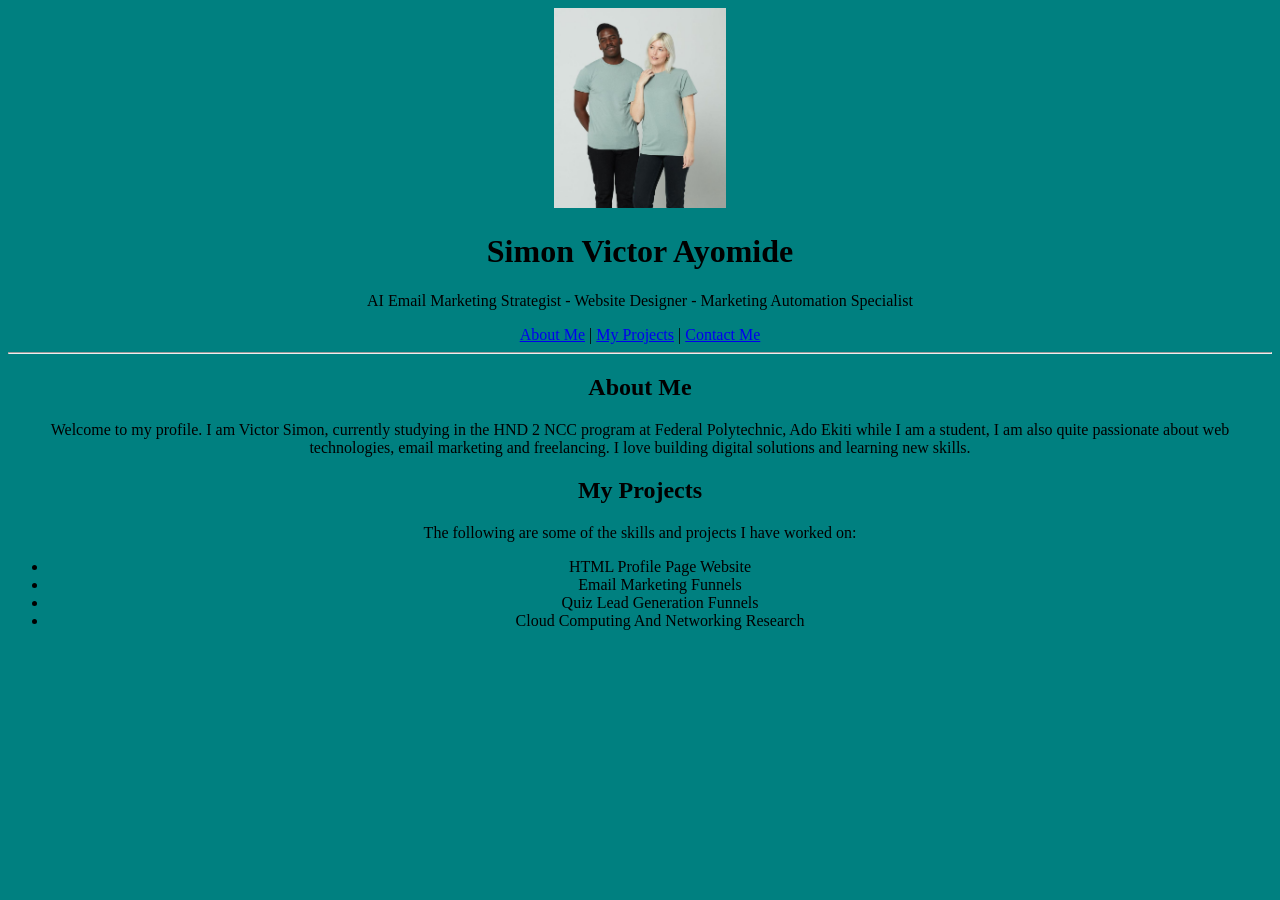
<file: index.html>
<!DOCTYPE html>
<html lang="en">

<head>
    <meta charset="UTF-8">
    <meta name="viewport" content="width=device-width, initial-scale=1.0">
    <title>Myprofile</title>
</head>
<center>

    <body bgcolor="teal">
        <div>
            <img src="./mypic.png" height="200px" />
            <h1>Simon Victor Ayomide</h1>
            <p>AI Email Marketing Strategist - Website Designer - Marketing Automation Specialist</p>
        </div>

        <div align="center">
            <a href="#about">About Me</a> |
            <a href="#projects">My Projects</a> |
            <a href="contact.html">Contact Me</a>
        </div>
        <hr>
        <div id="about">
            <h2>About Me</h2>
            <p>Welcome to my profile. I am Victor Simon, currently studying in the HND 2 NCC program at Federal
                Polytechnic, Ado Ekiti while I am a student, I am also quite passionate about web technologies, email
                marketing and freelancing. I love building digital solutions and learning new skills.</p>
        </div>

        <div id="projects">
            <h2>My Projects</h2>
            <p>The following are some of the skills and projects I have worked on:</p>
            <ul>
                <li>HTML Profile Page Website</li>
                <li>Email Marketing Funnels</li>
                <li>Quiz Lead Generation Funnels</li>
                <li>Cloud Computing And Networking Research</li>
            </ul>
        </div>
    </body>
    <center />

</html>
</file>
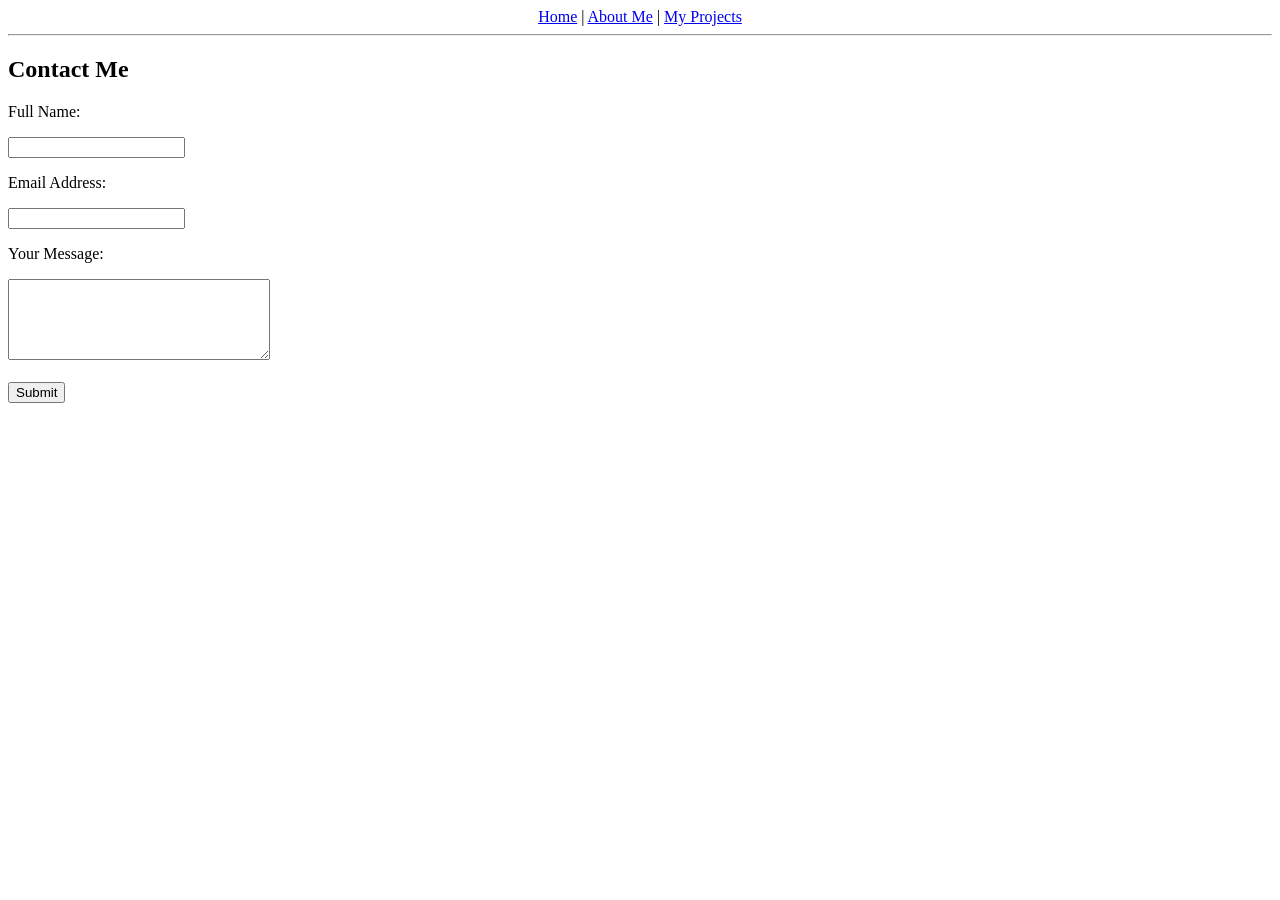
<file: contact.html>
<!DOCTYPE html>
<html>

<head>
    <title>Contact Me</title>
</head>

<body>
    <div align="center">
        <a href="index.html">Home</a> |
        <a href="index.html#about">About Me</a> |
        <a href="index.html#projects">My Projects</a>
    </div>

    <hr>

    <div id="contact">
        <h2>Contact Me</h2>
        <form>
            <p>Full Name:</p>
            <input type="text">

            <p>Email Address:</p>
            <input type="email">

            <p>Your Message:</p>
            <textarea rows="5" cols="30"></textarea>

            <br><br>
            <button>Submit</button>
        </form>
    </div>
</body>

</html>
</file>
